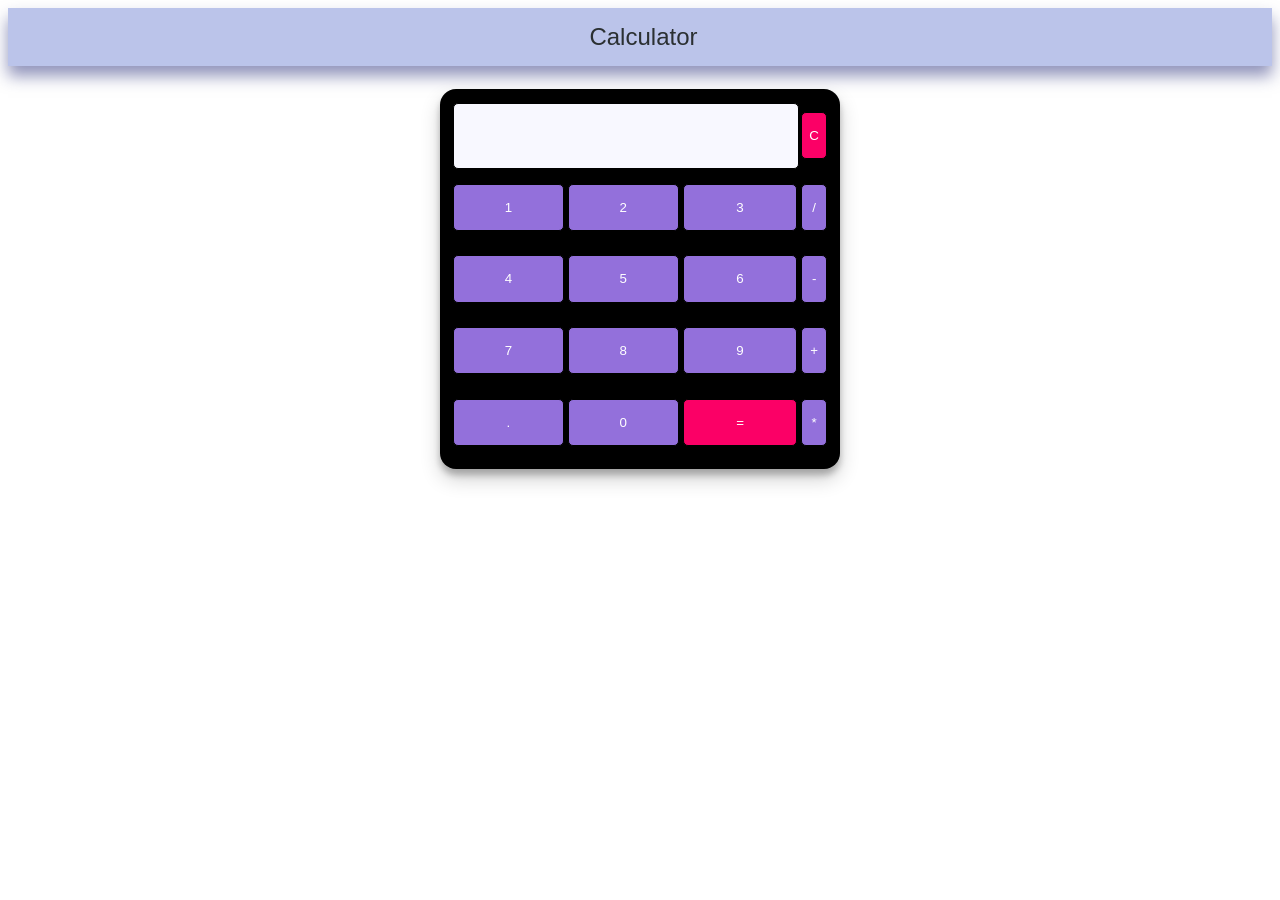
<file: Calculator/index.html>
<!DOCTYPE html>
<html lang="en" dir="ltr">

<head>
    <meta charset="utf-8">
    <title> Simple Calculator using HTML, CSS and JavaScript </title>
    <link rel="stylesheet" href="style.css">
</head>

<body>
    <header>
        <div class="logo-text">
            Calculator
        </div>
    </header>
    <table class="calculator">
        <tr>
            <td colspan="3"> <input class="display-box" type="text" id="result" disabled /> </td>
            <td> <input class="button" type="button" value="C" onclick="clearScreen()"
                    style="background-color: #fb0066;" /> </td>
        </tr>
        <tr>
            <td> <input class="button" type="button" value="1" onclick="display('1')" /> </td>
            <td> <input class="button" type="button" value="2" onclick="display('2')" /> </td>
            <td> <input class="button" type="button" value="3" onclick="display('3')" /> </td>
            <td> <input class="button" type="button" value="/" onclick="display('/')" /> </td>
        </tr>
        <tr>
            <td> <input class="button" type="button" value="4" onclick="display('4')" /> </td>
            <td> <input class="button" type="button" value="5" onclick="display('5')" /> </td>
            <td> <input class="button" type="button" value="6" onclick="display('6')" /> </td>
            <td> <input class="button" type="button" value="-" onclick="display('-')" /> </td>
        </tr>
        <tr>
            <td> <input class="button" type="button" value="7" onclick="display('7')" /> </td>
            <td> <input class="button" type="button" value="8" onclick="display('8')" /> </td>
            <td> <input class="button" type="button" value="9" onclick="display('9')" /> </td>
            <td> <input class="button" type="button" value="+" onclick="display('+')" /> </td>
        </tr>
        <tr>
            <td> <input class="button" type="button" value="." onclick="display('.')" /> </td>
            <td> <input class="button" type="button" value="0" onclick="display('0')" /> </td>

            <td> <input class="button" type="button" value="=" onclick="calculate()"
                    style="background-color: #fb0066;" /> </td>
            <td> <input class="button" type="button" value="*" onclick="display('*')" /> </td>
        </tr>
    </table>
    <script type="text/javascript" src="script.js"></script>
</body>

</html>
</file>
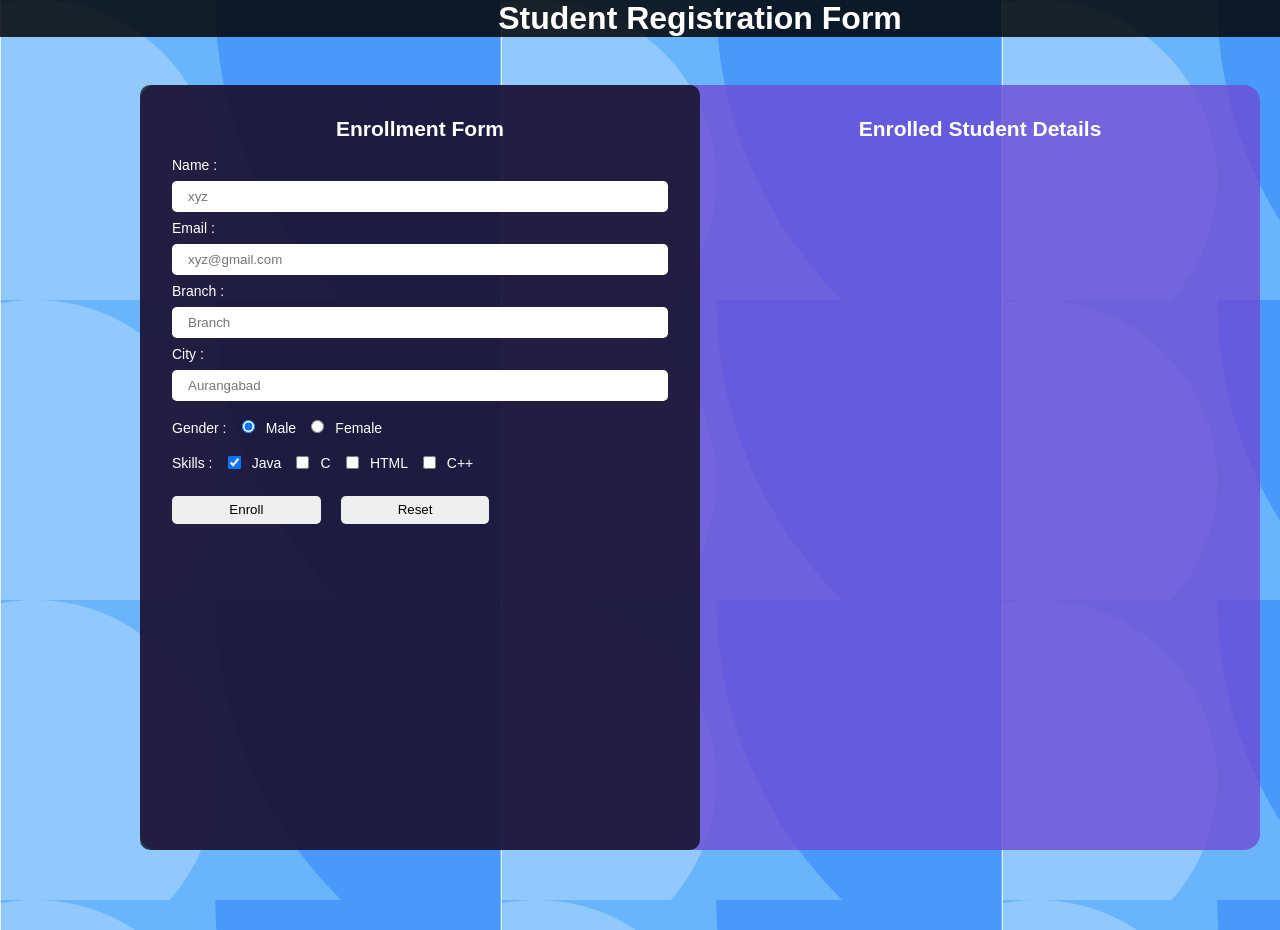
<file: Registration Form/index.html>
<!DOCTYPE html>
<html lang="en">

<head>
    <meta charset="UTF-8">
    <meta http-equiv="X-UA-Compatible" content="IE=edge">
    <meta name="viewport" content="width=device-width, initial-scale=1.0">
    <title>Student Registration Form</title>
    <link rel="stylesheet" href="style.css">
</head>

<body>
    <main>
        <div class="box">
            <h1>Student Registration Form</h1>
            <div class="container">
                <div class="form">
                    <h2>Enrollment Form</h2>
                    <form>
                        <div class="name">
                            <label for="name">Name :</label>
                            <input type="text" id="name" placeholder="xyz" required>
                        </div>
                        <div class="email">
                            <label for="email">Email :</label>
                            <input type="email" id="email" placeholder="xyz@gmail.com" required>
                        </div>
                        <div class="branch">
                            <label for="cbranch">Branch :</label>
                            <input type="text" id="branch" placeholder="Branch" required>
                        </div>
                        <div class="city">
                            <label for="city">City :</label>
                            <input type="text" id="city" placeholder="Aurangabad" required>
                        </div>
                        <div class="gender">
                            <label for="gender">Gender : </label>
                            <input type="radio" name="male-female" id="male" value="Male" checked required>Male
                            <input type="radio" name="male-female" id="female" value="Female">Female
                        </div>
                        <div class="skills">
                            <label for="skills">Skills :</label>
                            <input type="checkbox" value="Java" id="Java" class="checkbox" checked>Java
                            <input type="checkbox" value="C" id="c" class="checkbox">C
                            <input type="checkbox" value="HTML" id="html" class="checkbox">HTML
                            <input type="checkbox" value="C++" id="c++" class="checkbox">C++
                        </div>
                        <div class="button">
                            <button type="button" id="enroll">Enroll</button>
                            <button type="reset">Reset</button>
                        </div>
                    </form>
                </div>

                <div class="output">
                    <h2>Enrolled Student Details</h2>
                    <div class="cardContainer" id="cardContainer">
                    </div>
                </div>
            </div>
        </div>

        <script src="script.js"></script>
    </main>
</body>

</html>
</file>
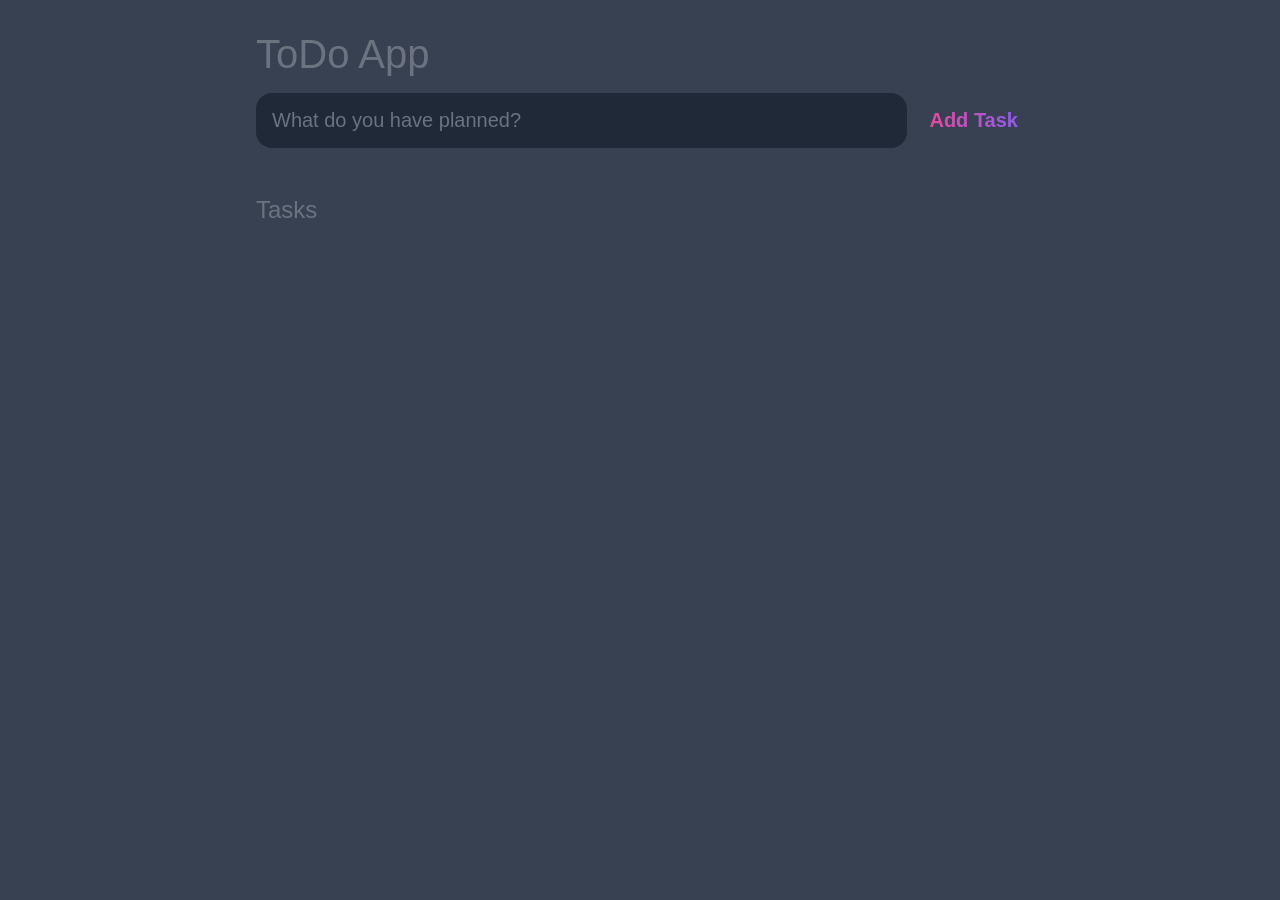
<file: TODO List App/index.html>
<!DOCTYPE html>
<html lang="en">
<head>
    <meta charset="UTF-8">
    <meta http-equiv="X-UA-Compatible" content="IE=edge">
    <meta name="viewport" content="width=device-width, initial-scale=1.0">
    <title>ToDo List</title>

    <link rel="stylesheet" href="main.css">


</head>
<body>
    <header>
        <h1>ToDo App</h1>
        <form id="new-task-form">
            <input type="text" 
             id="new-task-input"
             placeholder="What do you have planned?"/>
             <input type="submit"
             id="new-task-submit"
             value="Add Task"/>
        </form>
    </header>

    <main>

        <section class="task-list">
            <h2>Tasks</h2>

            <div id="tasks">

            <!-- <div class="task">
                <div class="content">
                    <input type="text"
                    class="text"
                    value="My shiny task"
                    readonly
                    />
                </div>
                <div class="actions">
                    <button class="edit">Edit</button>
                    <button class="delete">Delete</button>
                </div>
            </div> -->
        </div>
        </section>
    </main>

    <script src="main.js"></script>




</body>
</html>
</file>
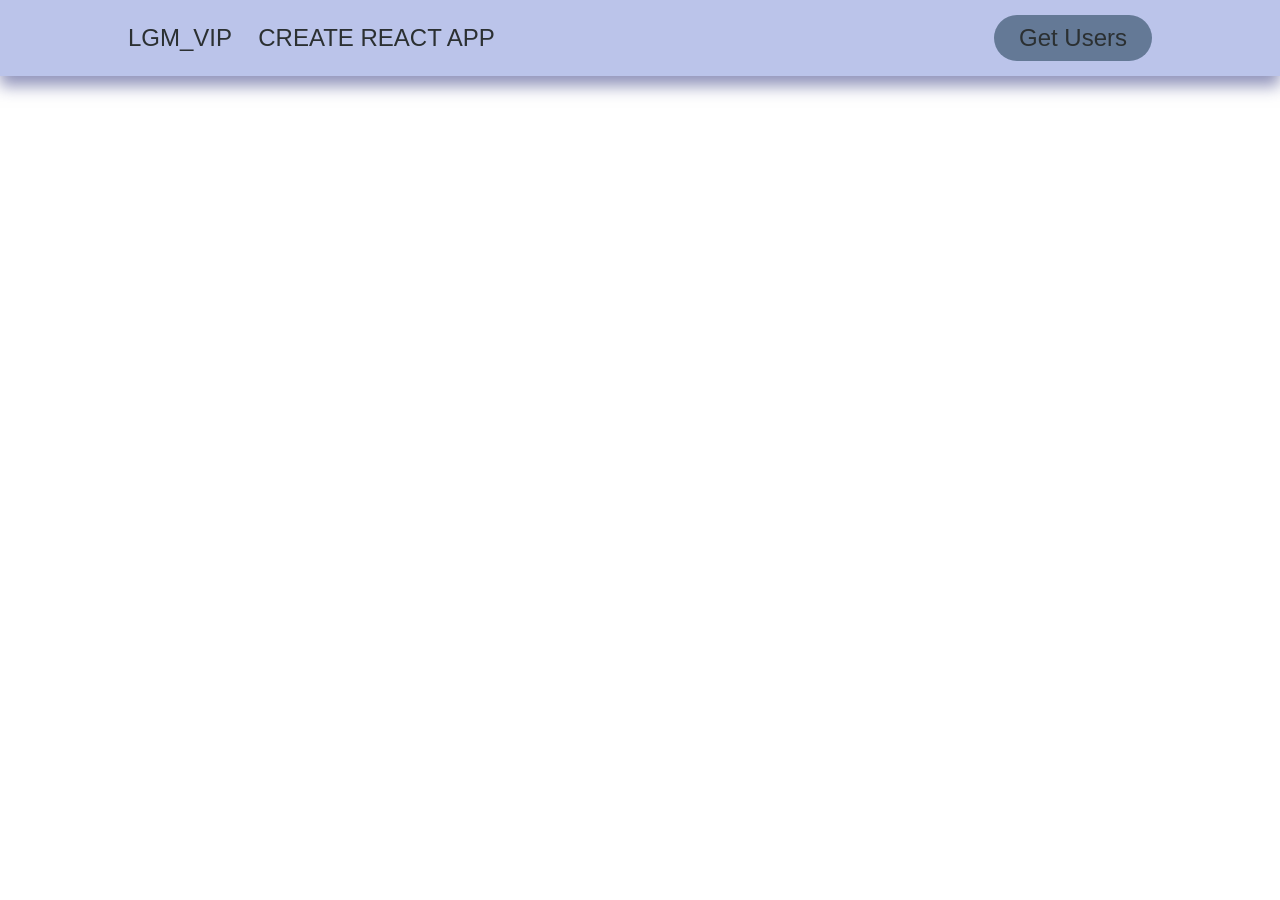
<file: Web Application/index.html>
<!DOCTYPE html>
<html lang="en">
<head>
    <meta charset="UTF-8">
    <meta http-equiv="X-UA-Compatible" content="IE=edge">
    <meta name="viewport" content="width=device-width, initial-scale=1.0">
    <title>Web Application</title>
    <link rel="stylesheet" href="style.css">


</head>
<body>
    <header>
        <div class="logo-text">
            <a href="#">LGM_VIP &nbsp;&nbsp;&nbsp;CREATE REACT APP</a>
        </div>
        <button class="btn" id="nav-btn" href="#">Get Users</button>
    </header>
    <main>
        <section class="cards" id="cards">
        </section>
    </main>
    <script src="app.js"></script>
</body>
</html>
</file>
<file: Calculator/style.css>
header {
    display: flex;
    justify-content: space-between;
    align-items: center;
    padding: 15px 46%;
    background-color: #bbc4ea;
    box-shadow: 0px 10px 15px 0px rgba(36, 42, 120, 0.5);
}


.logo-text {
    font-family: "Montserrat", sans-serif;
    font-size: 1.5em;
    font-weight: 500;
    color: #2b3032;
    text-decoration: none;
}

.calculator {
    padding: 10px;
    border-radius: 1em;
    height: 380px;
    width: 400px;
    margin: 23px auto;
    background-color: black;
    box-shadow: rgba(0, 0, 0, 0.19) 0px 10px 20px, rgba(0, 0, 0, 0.23) 0px 6px 6px;
}

.display-box {
    font-family: 'Orbitron', sans-serif;
    background-color: ghostwhite;
    border: solid black 0.5px;
    color: black;
    border-radius: 5px;
    width: 100%;
    height: 65%;
    padding: 10px 0px;
}

.button {
    font-family: 'Orbitron', sans-serif;
    background-color: mediumpurple;
    color: white;
    border: solid black 0.5px;
    width: 100%;
    border-radius: 5px;
    height: 70%;
    outline: none;
    padding: 10px 0px;
}

.button:active {
    background: pink;
    -webkit-box-shadow: inset 0px 0px 5px #c1c1c1;
    -moz-box-shadow: inset 0px 0px 5px #c1c1c1;
    box-shadow: inset 0px 0px 5px #c1c1c1;
}
</file>
<file: Registration Form/style.css>
* {
    margin: 0;
    padding: 0;
    box-sizing: border-box;
    font-family: 'Poppins', sans-serif;
}

body {
    width: 1400px;
    min-height: auto;
    background-image: url(background1.png);


}

.box h1 {
    text-align: center;
    color: white;
    background-color: rgba(0, 0, 0, 0.836);
}

.container {
    margin: 3rem auto;
    width: 80%;
    height: 85vh;
    display: flex;
    flex-basis: 50%;
    background-color: rgba(110, 77, 213, 0.8);
    color: white;
    border-radius: 1rem;
    font-family:'Franklin Gothic Medium', 'Arial Narrow', Arial, sans-serif;
    font-size: 14px;
    justify-content: space-evenly;
    margin-bottom: 5rem;
}

.form {
    padding: 2rem;
    width: 50%;
    height: 100%;
    background-color: rgba(0, 0, 0, 0.7);
    overflow-y: auto;
    border-radius: 10px;
}

.form input[type="text"],
.form input[type="email"],
.form input[type="url"] {
    display: block;
    width: 100%;
    margin: 0.5rem 0;
    padding: 0.5rem 1rem;
    border-radius: 0.3rem;
    border: none;
    outline: none;
}

.form button {
    width: 30%;
    padding: 0.4rem 0;
    border-radius: 0.3rem;
    border: none;
    cursor: pointer;
    outline: none;
    margin-right: 1rem;
    margin-top: 1rem;
}

input[type="submit"]:hover,
input[type="reset"]:hover,
button:hover {
    color: white;
    background: #fa4801;
}

.form input {
    margin: 0.7rem;
}

.output {
    width: 50%;
    border-radius: 1rem;
    padding: 2rem;
}

h2 {
    text-align: center;
    margin-bottom: 1rem;
}

.output .cardContainer {
    height: 90%;
    overflow-y: auto;
}

.output .card {
    width: 100%;
    height: auto;
    display: flex;
    background-color: rgba(255, 255, 255, 0.44);
    padding: 1rem;
    border-radius: 0.5rem;
    margin: 0.3rem 0;
    word-wrap: break-word;
    line-break: strict;
}

.card img {
    margin-right: 1rem;
    border-radius: 0.5rem;
    width: 110px;
    height: 120px;
}

.card .info {
    text-align: left;
    color: black;
}

.card .info a {
    color: rgb(110, 255, 43);
}

.card .info button {
    padding: 2px 10px;
    margin: 5px 0;
    border-radius: 5px;
    bottom: none;
    cursor: pointer;
    outline: none;
}

@media (max-width:1200px) {

    .container {
        height: 90vh;
        margin-bottom: 5rem;
    }

    .cardContainer {
        height: 70%;
        overflow-y: auto;
    }

    .output .card {
        display: block;
        text-align: center;
    }
}

@media (max-width:900px) {
    .container {
        flex-basis: auto;
        display: block;
        width: 90%;
        height: auto;
    }

    .form {
        width: 100%;
        height: auto;
    }

    .output {
        width: 100%;
        margin: 5rem auto;
    }

    .output .cardContainer {
        display: grid;
        grid-template-columns: repeat(auto-fill, minmax(240px, 241px));
        gap: 10px;
        align-items: center;
        justify-content: center;
    }
}
</file>
<file: TODO List App/main.css>
:root{
    --dark: #374151;
    --darker: #1f2937;
    --darkest: #111827;
    --gray: #6b7280;
    --light: #EEE;
    --pink: #ec4899;
    --purple: #8b5cf6;

}

*{
    box-sizing: border-box;
    margin: 0;
    font-family: 'Fira sans', sans-serif;
}

body{
    display: flex;
    flex-direction: column;
    min-height: 100vh;
    background: var(--dark);
    color: #fff;
}

header{
    padding:  2rem 1rem;
    max-width: 800px;
    width: 100% ;
    margin: 0 auto;
}

header h1{
    font-size: 2.5rem;
    font-weight: 300;
    color: var(--gray);
    margin-bottom: 1rem ;
}

#new-task-form{
    display: flex;
}

input, button{
    appearance: none;
    border: none;
    outline: none;
    background: none;
}

#new-task-input{
    flex: 1 1 0%;
    background-color: var(--darker);
    padding: 1rem;
    border-radius: 1rem;
    margin-right: 1rem;
    color: var(--light);
    font-size: 1.25rem;
}

#new-task-input::placeholder{
    color: var(--gray);

}

#new-task-submit{
    color: var(--pink);
    font-size: 1.25rem;
    font-weight: 700;
    background-image: linear-gradient(to right, var(--pink), var(--purple));
    -webkit-background-clip: text;
    -webkit-text-fill-color: transparent;
    cursor: pointer;
    transition: 0.4s;
}

#new-task-submit:hover{
    opacity: 0.8;
}

#new-task-submit:active{
    opacity: 0.6;
}

main{
    flex: 1 1 0%;
    max-width: 800px;
    width: 100%;
    margin: 0 auto;
}

.task-list{
    padding: 1rem;
}

.task-list h2{
    font-size: 1.5rem;
    font-weight: 300;
    color: var(--gray);
    margin-bottom: 1rem ;
}

#tasks .task{
    display: flex;
    justify-content: space-between;
    background-color: var(--darkest);
    padding: 1rem;
    border-radius: 1rem;
    margin-bottom: 1rem;
}

#tasks .task .content{
    flex: 1 1 0%;
}

#tasks .task .content .text{
    color: var(--light);
    font-size: 1.125rem;
    width: 100%;
    display: block;
    transition: 0.4s;
}

#tasks .task .content .text::not(:read-only){
    color: var(--pink);
}

#tasks .task .actions{
    display: flex;
    margin: 0 --0.5rem;
}

.task .actions button{
    cursor: pointer;
    margin: 0 0.5rem;
    font-size: 1.125rem;
    font-weight: 700;
    text-transform: uppercase;
    transition: 0.4s;
}

.task .actions button:hover{
    opacity: 0.8;
}

.task .actions button:active{
    opacity: 0.6;
}

.task .actions .edit {
    background-image: linear-gradient(to right, var(--pink), var(--purple));
    -webkit-background-clip: text;
    -webkit-text-fill-color: transparent;
}

.task .actions .delete {
    color: crimson;
    
}
</file>
<file: Web Application/style.css>
* {
    box-sizing: border-box;
    margin: 0;
    padding: 0;
}

h1 {
    font-size: 30px;
    margin-top: 15px;
}

header {
    display: flex;
    justify-content: space-between;
    align-items: center;
    padding: 15px 10%;
    background-color: #bbc4ea;
    box-shadow: 0px 10px 15px 0px rgba(36, 42, 120, 0.5);
}

.logo-text a,
.btn {
    font-family: "Montserrat", sans-serif;
    font-size: 1.5em;
    font-weight: 500;
    color: #2b3032;
    text-decoration: none;
}

.btn {
    padding: 9px 25px;
    background-color: rgb(100, 121, 150);
    border: none;
    border-radius: 50px;
    cursor: pointer;
    transition: background-color 0.3s ease 0s;
}

.btn:hover {
    background-color: rgba(30, 33, 40, 0.8);
    color: white;
}

.cards {
    display: table;
    background-color: rgb(211, 52, 132, 76);
}

.card {
    font-family: "Candara", sans-serif;
    width: 340px;
    overflow: hidden;
    background: rgb(105, 24, 90);
    box-shadow: 0px 10px 15px 0px rgba(0, 0, 0, 0.8);
    display: inline-block;
    flex-direction: column;
    border-radius: 2rem;
    margin: 2rem;
}

.card-image img {
    width: 100%;
    height: 100px;
    border-top-left-radius: 10px;
    border-top-right-radius: 10px;
    object-fit: cover;
}

.card-image img:hover {
    background-color: rgb(45, 48, 48);
}

.profile-image img {
    z-index: 1;
    width: 120px;
    height: 120px;
    position: relative;
    margin-top: -85px;
    display: block;
    margin-left: auto;
    margin-right: auto;
    border-radius: 100px;
    border: 10px solid rgb(255, 197, 197);
    transition-duration: 0.4s;
    transition-property: transform;
}

.profile-image img:hover {
    transform: scale(1.1);
}

.card-content h3,
.card-content h2 {
    font-size: 25px;
    text-align: center;
    align-items: center;
    margin-bottom: 11px;
    color: #bbc4ea;
}
</file>
